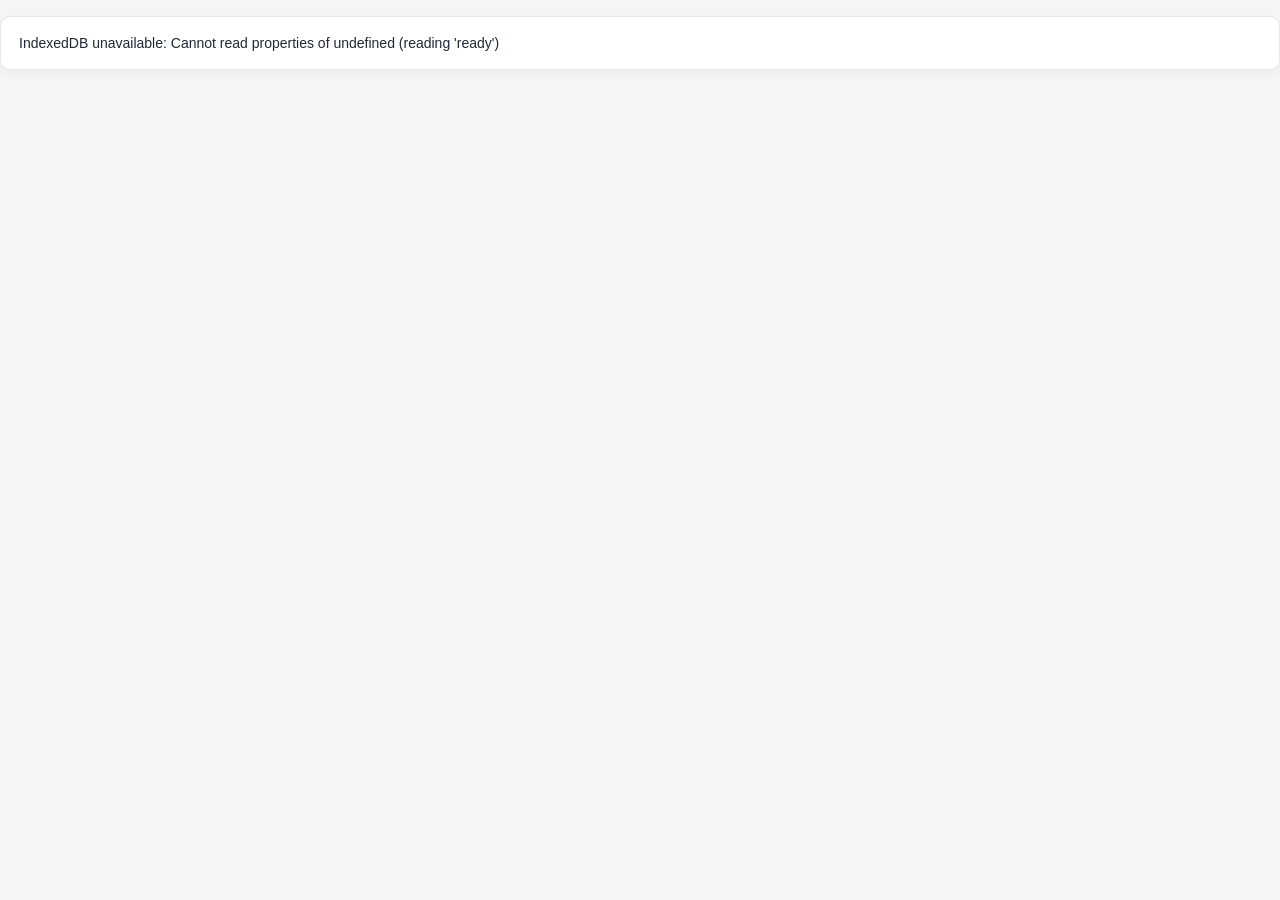
<file: dashboard.html>
<!doctype html><html lang="en"><head><meta charset="utf-8"><meta name="viewport" content="width=device-width,initial-scale=1"><title>Dashboard • HSE</title><link rel="stylesheet" href="/assets/css/app.css"></head><body><div id="app"></div><script src="/assets/js/app.js"></script></body></html>
</file>
<file: assets/css/app.css>
:root{--navy:#173c64;--blue:#2776aa;--teal:#218b83;--gold:#e5ad37;--red:#bb5360;--ink:#263746;--muted:#718090;--line:#dce4ea;--panel:#fff;--bg:#f2f5f7;--soft:#eaf1f6;--shadow:0 5px 20px #173c6412;font-family:"Segoe UI",Tahoma,Arial,sans-serif;color:var(--ink)}*{box-sizing:border-box}body{margin:0;background:var(--bg);font-size:14px}body.dark{--ink:#e6edf4;--muted:#aab8c5;--line:#354555;--panel:#1c2a38;--bg:#111c27;--soft:#26394a;--shadow:0 5px 20px #0003}button,input,select,textarea{font:inherit}button,a{cursor:pointer}a{color:inherit;text-decoration:none}.shell{min-height:100vh;display:grid;grid-template-columns:250px 1fr}.side{background:var(--navy);color:#fff;padding:22px 14px;display:flex;flex-direction:column;gap:10px}.brand{font-size:19px;font-weight:700;padding:4px 12px 20px}.brand small{display:block;font-size:11px;opacity:.72;font-weight:400;margin-top:4px}.navgroup{font-size:10px;opacity:.6;text-transform:uppercase;letter-spacing:1.2px;padding:15px 12px 5px}.nav{padding:10px 12px;border-radius:8px;color:#dceaf5;font-size:13px}.nav:hover,.nav.active{background:#ffffff20;color:white}.nav .ico{display:inline-block;width:24px}.sidefoot{margin-top:auto;padding:12px;font-size:11px;opacity:.7}.main{min-width:0}.top{height:68px;background:var(--panel);border-bottom:1px solid var(--line);display:flex;align-items:center;justify-content:space-between;padding:0 28px;position:sticky;top:0;z-index:4}.toptitle{font-weight:650;font-size:15px}.tools{display:flex;gap:9px;align-items:center}.content{padding:28px;max-width:1500px;margin:auto}.welcome{display:flex;justify-content:space-between;align-items:flex-start;margin-bottom:22px}.welcome h1{font-size:24px;margin:0 0 6px;color:var(--navy)}body.dark .welcome h1{color:#d8eaff}.sub{color:var(--muted)}.btn{border:1px solid var(--line);background:var(--panel);color:var(--ink);border-radius:7px;padding:9px 13px;font-weight:600}.btn.primary{background:var(--blue);border-color:var(--blue);color:white}.btn.success{background:var(--teal);border-color:var(--teal);color:white}.btn.danger{color:var(--red)}.btn.small{padding:6px 9px;font-size:12px}.cards{display:grid;grid-template-columns:repeat(4,minmax(150px,1fr));gap:14px;margin:18px 0}.card,.panel{background:var(--panel);border:1px solid var(--line);border-radius:10px;box-shadow:var(--shadow)}.metric{padding:17px}.metric .label{color:var(--muted);font-size:12px}.metric .value{font-size:27px;font-weight:700;margin:9px 0 3px;color:var(--navy)}body.dark .metric .value{color:#d8eaff}.metric .hint{font-size:11px;color:var(--muted)}.panel{padding:18px;margin:16px 0}.panelhead{display:flex;align-items:center;justify-content:space-between;gap:10px;margin-bottom:14px}.panel h2{font-size:15px;margin:0}.toolbar{display:flex;gap:8px;flex-wrap:wrap}.field,select,textarea{border:1px solid var(--line);background:var(--panel);color:var(--ink);border-radius:6px;padding:9px 10px;min-width:0}.toolbar .field{min-width:210px}.tablewrap{overflow:auto;border:1px solid var(--line);border-radius:8px}table{border-collapse:collapse;width:100%;min-width:740px;background:var(--panel)}th,td{text-align:start;padding:11px 12px;border-bottom:1px solid var(--line);white-space:nowrap}th{position:sticky;top:0;background:var(--soft);font-size:11px;text-transform:uppercase;color:var(--muted);z-index:1}td{font-size:13px}tbody tr:hover{background:color-mix(in srgb,var(--soft),transparent 35%)}.badge{border-radius:20px;padding:4px 8px;background:var(--soft);font-size:11px;font-weight:650}.badge.Valid,.badge.Approved,.badge.Closed{color:#18745d;background:#e2f4ee}.badge.Expired,.badge.Rejected,.badge.Suspended{color:#a23b48;background:#fbe8e9}.badge.Draft,.badge.Pending,.badge.Submitted,.badge.UnderReview{color:#8b6614;background:#fbf2d9}.formgrid{display:grid;grid-template-columns:repeat(2,minmax(0,1fr));gap:14px}.formrow{display:flex;flex-direction:column;gap:6px}.formrow label{font-size:12px;font-weight:650;color:var(--muted)}.formrow.full{grid-column:1/-1}.formrow textarea{min-height:92px;resize:vertical}.actions{display:flex;gap:7px}.empty{text-align:center;padding:36px;color:var(--muted)}.notice{padding:11px 13px;background:#fbf2d9;color:#755816;border-radius:7px;margin:10px 0;font-size:12px}.notice.error{background:#fbe8e9;color:#9a3441}.notice.ok{background:#e2f4ee;color:#18745d}.login{max-width:400px;margin:12vh auto;padding:28px}.login h1{color:var(--navy)}.modalback{position:fixed;inset:0;background:#101b27aa;display:grid;place-items:center;z-index:10;padding:18px}.modal{width:min(680px,100%);max-height:90vh;overflow:auto;background:var(--panel);border-radius:12px;padding:22px;box-shadow:0 20px 65px #0004}.modalhead{display:flex;justify-content:space-between;align-items:center;margin-bottom:18px}.toast{position:fixed;bottom:20px;inset-inline-end:20px;background:var(--navy);color:white;padding:12px 17px;border-radius:8px;z-index:20}.progress{height:8px;background:var(--soft);border-radius:10px;overflow:hidden}.progress i{display:block;height:100%;background:var(--teal)}.muted{color:var(--muted)}.link{color:var(--blue);text-decoration:underline}.checkgrid{display:grid;grid-template-columns:1fr auto;gap:8px}.footer{font-size:11px;color:var(--muted);text-align:center;padding:22px}.hidden{display:none!important}[dir=rtl] th,[dir=rtl] td{text-align:right}
@media(max-width:1050px){.shell{grid-template-columns:210px 1fr}.cards{grid-template-columns:repeat(2,1fr)}}@media(max-width:700px){.shell{grid-template-columns:1fr}.side{position:relative;padding:12px;display:block}.brand{padding:5px 8px 12px}.navgroup{display:none}.navlist{display:flex;overflow:auto;gap:4px}.nav{white-space:nowrap;padding:9px}.sidefoot{display:none}.top{height:56px;padding:0 14px}.content{padding:17px 12px}.welcome{display:block}.welcome>.btn{margin-top:12px}.cards{gap:9px}.metric{padding:13px}.metric .value{font-size:23px}.formgrid{grid-template-columns:1fr}.formrow.full{grid-column:auto}.toolbar .field{min-width:100%}.panel{padding:13px}.tools select{max-width:110px}}
.formcards{display:grid;grid-template-columns:repeat(2,minmax(0,1fr));gap:14px}.formcard{border:1px solid var(--line);border-top:4px solid var(--form-color);border-radius:9px;background:var(--panel);padding:16px;display:flex;flex-direction:column;gap:12px}.formcardtop{display:flex;gap:10px;align-items:center;color:var(--form-color);font-size:12px}.formcardtop b{font-size:16px;color:var(--ink)}.reference-sheet{max-width:1100px;margin:18px auto;background:var(--panel);border:8px solid var(--form-color);padding:14px;box-shadow:var(--shadow);color:var(--ink)}.ref-header{display:grid;grid-template-columns:86px 1fr;gap:14px;align-items:center;border-bottom:3px solid var(--form-color);padding-bottom:12px;margin-bottom:12px}.ref-header img{width:80px;height:62px;object-fit:contain;border:1px solid var(--line);background:#fff}.ref-title{text-align:center}.ref-title small{font-weight:700;font-size:10px}.ref-title h1{color:var(--form-color);font-size:20px;margin:5px}.ref-title span{font-size:11px}.ref-meta{padding-bottom:10px;border-bottom:1px solid var(--line)}.ref-section{border:1px solid var(--form-color);margin:10px 0 0;break-inside:avoid}.ref-section h2{font-size:12px;margin:0;background:color-mix(in srgb,var(--form-color),white 83%);border-bottom:1px solid var(--form-color);padding:7px 9px;color:var(--ink)}.ref-section .formgrid{padding:10px;gap:9px}.ref-section .formrow label{font-size:11px}.ref-section .field,.ref-section input:not([type=checkbox]):not([type=radio]),.ref-section select,.ref-section textarea{border-radius:2px;padding:6px 7px}.choicegrid{display:grid;grid-template-columns:repeat(3,minmax(0,1fr));gap:6px 12px}.choice{display:flex;align-items:flex-start;gap:6px;font-size:11px}.choice input{margin-top:2px;accent-color:var(--form-color)}.radio-row{display:flex;gap:16px}.radio-row label{display:flex;gap:5px;align-items:center}.gridtable-wrap{overflow-x:auto;width:100%}.gridtable{min-width:650px}.gridtable th{white-space:normal;padding:7px;font-size:10px;border:1px solid var(--form-color)}.gridtable td{padding:3px;border:1px solid var(--line)}.gridtable input{width:100%;min-width:75px;border:0!important;background:transparent!important}.signature-list{display:grid;gap:6px}.signature-row{display:grid;grid-template-columns:minmax(110px,1fr) repeat(4,minmax(95px,1fr));gap:5px;align-items:center;border-bottom:1px dotted var(--line);padding:5px 0}.signature-row b{font-size:11px}.signature-row input{min-width:0;width:100%}.ref-footer{border-top:2px solid var(--form-color);padding-top:8px;margin-top:12px;font-size:10px;display:flex;justify-content:space-between;gap:10px}.form-toolbar{display:flex;justify-content:space-between;gap:10px}.print-new-page{break-before:page}@media(max-width:700px){.formcards{grid-template-columns:1fr}.reference-sheet{padding:8px;border-width:5px}.ref-header{grid-template-columns:52px 1fr;gap:7px}.ref-header img{width:50px;height:45px}.ref-title h1{font-size:15px}.choicegrid{grid-template-columns:repeat(2,minmax(0,1fr))}.signature-row{grid-template-columns:1fr 1fr}.signature-row b{grid-column:1/-1}.ref-footer{display:block}.ref-footer span{display:block;margin-top:6px}}@media print{body{background:white;font-size:10pt}.side,.top,.footer,.form-toolbar,.ref-footer a{display:none!important}.shell{display:block}.content{padding:0;max-width:none}.reference-sheet{margin:0;max-width:none;border-width:6px;box-shadow:none;padding:10mm}.panel{box-shadow:none}.ref-section{break-inside:avoid}.ref-meta{grid-template-columns:repeat(3,minmax(0,1fr))}.print-new-page{break-before:page}.choicegrid{grid-template-columns:repeat(3,minmax(0,1fr))}input,select,textarea{color:#111!important;background:#fff!important}}

/* PTW dashboard skin: visual direction follows the supplied Qwen reference while all data stays in the existing workspace. */
:root{--navy:#12664f;--blue:#168567;--teal:#218b83;--gold:#e5ad37;--red:#bb5360;--soft:#eaf5f0;--shadow:0 8px 28px #123e2b0b}
.shell{grid-template-columns:258px minmax(0,1fr);background:var(--bg)}
.side{position:sticky;top:0;height:100vh;min-height:100vh;overflow:hidden auto;background:var(--panel);color:var(--ink);border-inline-end:1px solid var(--line);padding:18px 14px;gap:10px;z-index:6}
.brand{display:flex;align-items:center;gap:12px;margin:0 2px 12px;padding:15px 14px;border-radius:14px;background:linear-gradient(135deg,#12805e,#0a654c);color:#fff;font-size:16px;line-height:1.4;box-shadow:0 9px 20px #0e795a26}
.brand small{color:#d5f4e8;opacity:1}
.brand-icon{display:grid;place-items:center;width:43px;height:43px;flex:0 0 43px;border:1px solid #ffffff50;border-radius:13px;background:#ffffff20;font-size:13px;font-weight:800;letter-spacing:.4px}
.navlist{display:flex;flex-direction:column;gap:3px;overflow:auto;min-height:0}
.navgroup{padding:15px 12px 5px;color:var(--muted);font-size:10px;opacity:1;letter-spacing:1px}
.nav{display:flex;align-items:center;gap:10px;padding:10px 11px;border:1px solid transparent;border-radius:10px;color:var(--muted);font-size:13px;font-weight:600;transition:background .18s ease,color .18s ease,border-color .18s ease}
.nav:hover,.nav.active{background:#e8f5ef;color:#087453;border-color:#d2eadf}
body.dark .nav:hover,body.dark .nav.active{background:#173c34;color:#8ee0bd;border-color:#28564a}
.nav .ico{display:grid;place-items:center;width:28px;height:28px;flex:0 0 28px;border-radius:8px;background:var(--soft);color:var(--navy);font-size:15px}
.nav.active .ico{background:#d0eee0}
body.dark .nav .ico{color:#8edbb8}
.nav-arrow{margin-inline-start:auto;opacity:.6;font-size:19px}
[dir=rtl] .nav-arrow{transform:rotate(180deg)}
.sidefoot{display:flex;align-items:center;gap:7px;margin-top:auto;padding:13px 10px 2px;border-top:1px solid var(--line);color:var(--muted);font-size:11px;opacity:1}
.sidefoot small{margin-inline-start:auto;font-size:10px}
.side-status{width:8px;height:8px;border-radius:50%;background:#23a879;box-shadow:0 0 0 3px #23a87920}
.main{min-height:100vh}
.top{height:76px;padding:0 28px;background:color-mix(in srgb,var(--panel) 90%,transparent);backdrop-filter:blur(14px);-webkit-backdrop-filter:blur(14px)}
.top-start{display:flex;align-items:center;gap:12px;min-width:0}
.top-heading{display:flex;flex-direction:column;gap:3px}
.top-heading strong{font-size:16px;color:var(--ink)}
.top-kicker{font-size:10px;color:var(--muted)}
.menu-toggle{display:none;border:1px solid var(--line);background:var(--panel);color:var(--ink);width:38px;height:38px;border-radius:10px;font-size:18px}
.tools{gap:8px}
.role-tool{display:flex;align-items:center;gap:6px;padding:0 10px;border:1px solid #f0dfb6;border-radius:999px;background:#fff8e8;color:#936b12}
.role-tool select{max-width:180px;border:0;background:transparent;color:var(--ink);padding:8px 2px;outline:none;font-size:12px}
body.dark .role-tool{background:#342d1c;border-color:#594b27;color:#e5c264}
.tool-button{min-width:38px;height:38px;border-radius:11px;padding:6px}
.profile-chip{display:flex;align-items:center;gap:8px;max-width:210px;padding:4px 10px 4px 5px;border:1px solid var(--line);border-radius:999px;background:var(--panel);color:var(--muted);font-size:11px;white-space:nowrap}
.profile-chip>span:last-child{overflow:hidden;text-overflow:ellipsis}
.avatar{display:grid;place-items:center;width:29px;height:29px;flex:0 0 29px;border-radius:50%;background:#d9f1e5;color:#087453;font-weight:800}
body.dark .avatar{background:#204d3f;color:#a9efcd}
.logout-button{height:34px;padding:5px 10px}
.content{padding:28px;max-width:1560px}
.welcome{align-items:center;margin-bottom:24px}
.welcome h1{font-size:26px;letter-spacing:-.3px}
.dashboard-action{white-space:nowrap}
.cards.dashboard-cards{grid-template-columns:repeat(4,minmax(0,1fr));gap:16px;margin:0 0 18px}
.metric{position:relative;min-height:145px;padding:17px 18px;border-radius:15px;overflow:hidden;transition:transform .18s ease,box-shadow .18s ease}
.metric:hover{transform:translateY(-2px);box-shadow:0 12px 28px #173c6414}
.metric-top{display:flex;align-items:center;justify-content:space-between;margin-bottom:13px}
.metric-icon{display:grid;place-items:center;width:42px;height:42px;border-radius:13px;background:#e1f4e9;color:#0c8059;font-size:21px;font-weight:700}
.metric-live{font-size:10px;color:var(--muted)}
.metric-amber .metric-icon{background:#fff2d4;color:#b37808}
.metric-rose .metric-icon{background:#fdebed;color:#bb5360}
.metric-blue .metric-icon{background:#e5efff;color:#376fb1}
body.dark .metric-icon{background:#173e32;color:#8de0b9}
body.dark .metric-amber .metric-icon{background:#443619;color:#e8be55}
body.dark .metric-rose .metric-icon{background:#48282e;color:#f29aa5}
body.dark .metric-blue .metric-icon{background:#263957;color:#9bbef7}
.metric .label{font-size:12px}
.metric .value{margin:6px 0 0;font-size:29px;color:var(--ink)}
.metric .hint{font-size:10px}
.dashboard-grid{display:grid;grid-template-columns:minmax(0,1.45fr) minmax(280px,.85fr);gap:16px}
.dashboard-grid .panel,.recent-panel,.source-panel,.workflow-panel{margin:0 0 16px;padding:20px;border-radius:14px}
.panelhead h2{font-size:15px}
.panelhead>div>span{display:block;margin-top:5px;font-size:11px}
.permit-bars{display:grid;gap:15px;margin:20px 0 22px}
.bar-row{display:grid;grid-template-columns:80px minmax(60px,1fr) 36px;align-items:center;gap:12px;font-size:12px}
.bar-row>b{text-align:end;color:var(--ink)}
.bar-row .progress{height:11px;background:#e8f1ed}
.bar-row .progress i{background:linear-gradient(90deg,#31af7c,#0e7957);border-radius:10px}
.bar-cold .progress i{background:linear-gradient(90deg,#6fa9ed,#3b75bd)}
.dashboard-mini-stats{display:grid;grid-template-columns:repeat(4,minmax(0,1fr));gap:9px;padding-top:15px;border-top:1px solid var(--line)}
.dashboard-mini-stats>div{display:flex;flex-direction:column;gap:5px;min-width:0}
.dashboard-mini-stats span{color:var(--muted);font-size:10px}
.dashboard-mini-stats b{font-size:16px}
.activity-feed{display:grid}
.activity-item{display:grid;grid-template-columns:11px minmax(0,1fr);gap:10px;padding:11px 0;border-bottom:1px solid var(--line)}
.activity-item:last-child{border-bottom:0}
.activity-dot{width:8px;height:8px;margin-top:5px;border-radius:50%;background:#22a878;box-shadow:0 0 0 4px #22a87818}
.activity-item>div{display:grid;gap:4px;min-width:0}
.activity-item b,.activity-item span{overflow:hidden;text-overflow:ellipsis}
.activity-item b{font-size:12px}
.activity-item span,.activity-item small{font-size:10px;color:var(--muted)}
.recent-panel .panelhead,.source-panel .panelhead{margin-bottom:13px}
.recent-panel table{min-width:660px}
.recent-panel tbody tr:last-child td{border-bottom:0}
.workflow-steps{display:flex;align-items:center;gap:8px;overflow:auto;padding:5px 0}
.workflow-steps span{flex:0 0 auto;padding:8px 11px;border-radius:999px;background:var(--soft);color:var(--navy);font-size:11px;font-weight:650}
.workflow-steps i{color:var(--muted);font-style:normal}
.nav-backdrop{display:none}
.footer{padding:16px 22px;font-size:10px}
.login{max-width:430px;margin:8vh auto;padding:30px;border-radius:16px}
.login h1{font-size:23px}
@media(max-width:1100px){.cards.dashboard-cards{grid-template-columns:repeat(2,minmax(0,1fr))}.content{padding:22px}.tools{gap:6px}.profile-chip{max-width:160px}}
@media(max-width:900px){.shell{display:block}.side{position:fixed;top:0;bottom:0;width:min(290px,86vw);height:100dvh;min-height:0;padding:16px 12px;transition:transform .24s ease;box-shadow:0 18px 60px #09131a30}.side.open{transform:translateX(0)}[dir=rtl] .side{right:0;transform:translateX(110%)}[dir=ltr] .side{left:0;transform:translateX(-110%)}.nav-backdrop{position:fixed;inset:0;z-index:5;display:block;border:0;background:#07131b70;opacity:0;visibility:hidden;transition:opacity .2s ease,visibility .2s ease}body.nav-open .nav-backdrop{opacity:1;visibility:visible}.menu-toggle{display:block}.top{padding:0 18px}.content{max-width:none}}
@media(max-width:720px){.top{height:66px;padding:0 12px}.top-kicker{display:none}.top-heading strong{font-size:14px}.role-tool{padding:0 7px}.role-tool>span{display:none}.role-tool select{max-width:120px;font-size:11px}.profile-chip{max-width:42px;padding:4px;border:0;background:transparent}.profile-chip>span:last-child{display:none}.logout-button{font-size:10px;padding:4px 7px}.dashboard-grid{grid-template-columns:1fr}.content{padding:18px 12px}.welcome{display:block}.welcome h1{font-size:22px}.welcome>.btn{margin-top:13px}.cards.dashboard-cards{gap:10px}.metric{min-height:132px;padding:14px}.dashboard-mini-stats{grid-template-columns:repeat(2,minmax(0,1fr));row-gap:14px}.dashboard-grid .panel,.recent-panel,.source-panel,.workflow-panel{padding:15px}.bar-row{grid-template-columns:64px minmax(50px,1fr) 26px;gap:8px}.workflow-steps{gap:6px}}
@media(max-width:400px){.theme-button{display:none}.tools{gap:4px}.role-tool select{max-width:94px}.cards.dashboard-cards{grid-template-columns:repeat(2,minmax(0,1fr))}.metric .value{font-size:24px}.metric-live{font-size:9px}}

/* Closer visual match to the supplied PTW Pro reference: RTL-friendly glass header,
   green brand panel, rounded cards and a more spacious dashboard canvas. */
:root{--bg:#f3f5f7;--panel:#fff;--ink:#1f2937;--muted:#687385;--line:#e5e7eb;--soft:#e9f8f0;--navy:#059669;--blue:#059669;--shadow:0 4px 12px rgba(15,23,42,.035)}
body{font-family:'Cairo','Segoe UI',Tahoma,sans-serif;background:var(--bg)}
.shell{grid-template-columns:256px minmax(0,1fr);gap:0;background:var(--bg)}
.side{padding:0 12px 14px;background:#fff;border-inline-end:1px solid #e7ebee;gap:8px}
.brand{min-height:78px;margin:0 -12px 8px;padding:14px 20px;border-radius:0;background:linear-gradient(110deg,#10a677,#07845f);box-shadow:none;justify-content:center;font-size:18px}
.brand>b,.brand span b{display:block;font-size:18px;letter-spacing:.2px}.brand small{font-size:11px;font-weight:400;color:#e0fff1}
.brand-icon{border:0;background:#ffffff20;border-radius:12px;font-size:24px}
.navlist{padding:4px 2px}.navgroup{padding:15px 13px 7px;font-size:11px;letter-spacing:.3px;color:#929baa}
.nav{padding:10px 12px;border-radius:11px;font-size:13px}.nav .ico{width:31px;height:31px;border-radius:9px}.nav.active{background:#e9f8f0;border-color:transparent;color:#07855f;font-weight:700}
.sidefoot{margin:10px 4px 0;padding:14px 7px;border-top:1px solid #edf0f2}
.top{position:sticky;top:0;z-index:4;height:72px;padding:0 26px;background:rgba(255,255,255,.88);backdrop-filter:blur(14px);border-bottom:1px solid #e8ecef}
.top-heading strong{font-size:15px}.top-kicker{display:none}
.tools{gap:9px}.role-tool{background:#fff7e6;border-color:#f3e3bd;color:#9a7418;padding:0 11px}.role-tool select{font-family:inherit;font-weight:700}
.notification-button{position:relative;min-width:38px;height:38px;padding:5px;border-radius:50%;font-size:18px}.notification-button i{position:absolute;top:6px;right:7px;width:8px;height:8px;border-radius:50%;background:#ef5362;border:2px solid white}
.profile-chip{border:0;background:transparent;padding:3px 6px;font-size:11px}.avatar{width:34px;height:34px;flex-basis:34px;border:2px solid #16a579;background:#d8f7e7}
.content{max-width:1600px;padding:28px 30px}.welcome{margin-bottom:25px}.welcome h1{font-size:27px;font-weight:800;color:#202a36}.welcome .sub{font-size:13px;color:#778191}
.btn.primary{background:#059669;border-color:#059669;box-shadow:0 5px 12px rgba(5,150,105,.18)}.btn.primary:hover{background:#047857}
.cards.dashboard-cards{gap:18px;margin-bottom:22px}.metric{min-height:158px;padding:20px 21px;border-radius:18px;border-color:#edf0f2;box-shadow:0 2px 10px rgba(15,23,42,.035)}.metric:hover{box-shadow:0 9px 24px rgba(15,23,42,.08)}
.metric-icon{width:48px;height:48px;border-radius:14px;background:#d9f6e8;color:#06966a;font-size:22px}.metric .label{font-size:13px;color:#647083}.metric .value{font-size:32px;font-weight:800}.metric .hint{font-size:11px}.metric-live{padding:4px 9px;border-radius:20px;background:#ecf9f2;color:#0a8c63;font-weight:700}
.metric-amber .metric-icon{background:#fff3d8;color:#d18a0a}.metric-rose .metric-icon{background:#ffe8eb;color:#db5364}.metric-blue .metric-icon{background:#e7efff;color:#477dd0}
.dashboard-grid{grid-template-columns:minmax(0,1.65fr) minmax(280px,.95fr);gap:20px}
.dashboard-grid .panel,.recent-panel,.source-panel,.workflow-panel{padding:23px;border-radius:18px;border-color:#edf0f2;box-shadow:0 2px 10px rgba(15,23,42,.035)}
.panelhead h2{font-size:16px;font-weight:750}.panelhead .muted{font-size:11px}
.chart-panel{min-height:320px}.permit-bars{grid-template-columns:repeat(2,minmax(0,1fr));align-items:end;gap:18px;height:190px;margin:24px 0 18px;padding:0 6px}.bar-row{height:100%;display:flex;flex-direction:column;justify-content:flex-end;gap:8px;text-align:center;font-size:11px}.bar-row>span{min-height:30px;display:flex;align-items:center;justify-content:center;color:var(--muted)}.bar-row>b{text-align:center;font-size:12px}.bar-row .progress{position:relative;width:100%;height:132px;display:flex;align-items:flex-end;border-radius:9px 9px 4px 4px;background:#f1f5f3;overflow:hidden}.bar-row .progress i{width:100%;min-height:4px;border-radius:8px 8px 2px 2px;background:linear-gradient(180deg,#20bc83,#079768)}.bar-cold .progress i{background:linear-gradient(180deg,#66a9f5,#3778ce)}
.dashboard-mini-stats{padding-top:17px}.dashboard-mini-stats>div{padding:4px 8px;border-inline-start:1px solid var(--line)}.dashboard-mini-stats>div:first-child{border-inline-start:0}
.activity-panel{min-height:320px}.activity-feed{gap:0}.activity-item{padding:13px 0}.activity-dot{background:#10a879}.activity-item b{font-size:12px;font-weight:700}
.recent-panel{margin-top:0}.recent-panel table{min-width:720px}.recent-panel thead th{background:#f8faf9}
body.dark{--bg:#111827;--panel:#182231;--ink:#e5e7eb;--muted:#a5afbd;--line:#344152;--soft:#173c32}.dark .side{background:#182231}.dark .brand{background:linear-gradient(110deg,#087653,#075c45)}.dark .top{background:rgba(24,34,49,.9);border-color:#344152}.dark .nav.active{background:#173c32;color:#8ee0bd}.dark .metric-live{background:#173c32;color:#8ee0bd}.dark .bar-row .progress{background:#263442}
@media(max-width:1100px){.content{padding:23px}.dashboard-grid{grid-template-columns:minmax(0,1.25fr) minmax(250px,.9fr)}}
@media(max-width:900px){.side{padding:0 12px 14px}.brand{margin-inline:-12px}.top{padding:0 17px}}
@media(max-width:720px){.content{padding:19px 14px}.welcome h1{font-size:23px}.metric{min-height:144px;padding:15px}.dashboard-grid .panel,.recent-panel,.source-panel,.workflow-panel{padding:17px}.dashboard-grid{gap:12px}.permit-bars{gap:7px;padding:0}.bar-row{font-size:10px}.bar-row>span{font-size:9px;line-height:1.15}.role-tool select{max-width:110px}.notification-button{display:none}}
@media(max-width:400px){.metric .value{font-size:26px}.metric-live{display:none}.profile-chip{display:none}}
</file>
